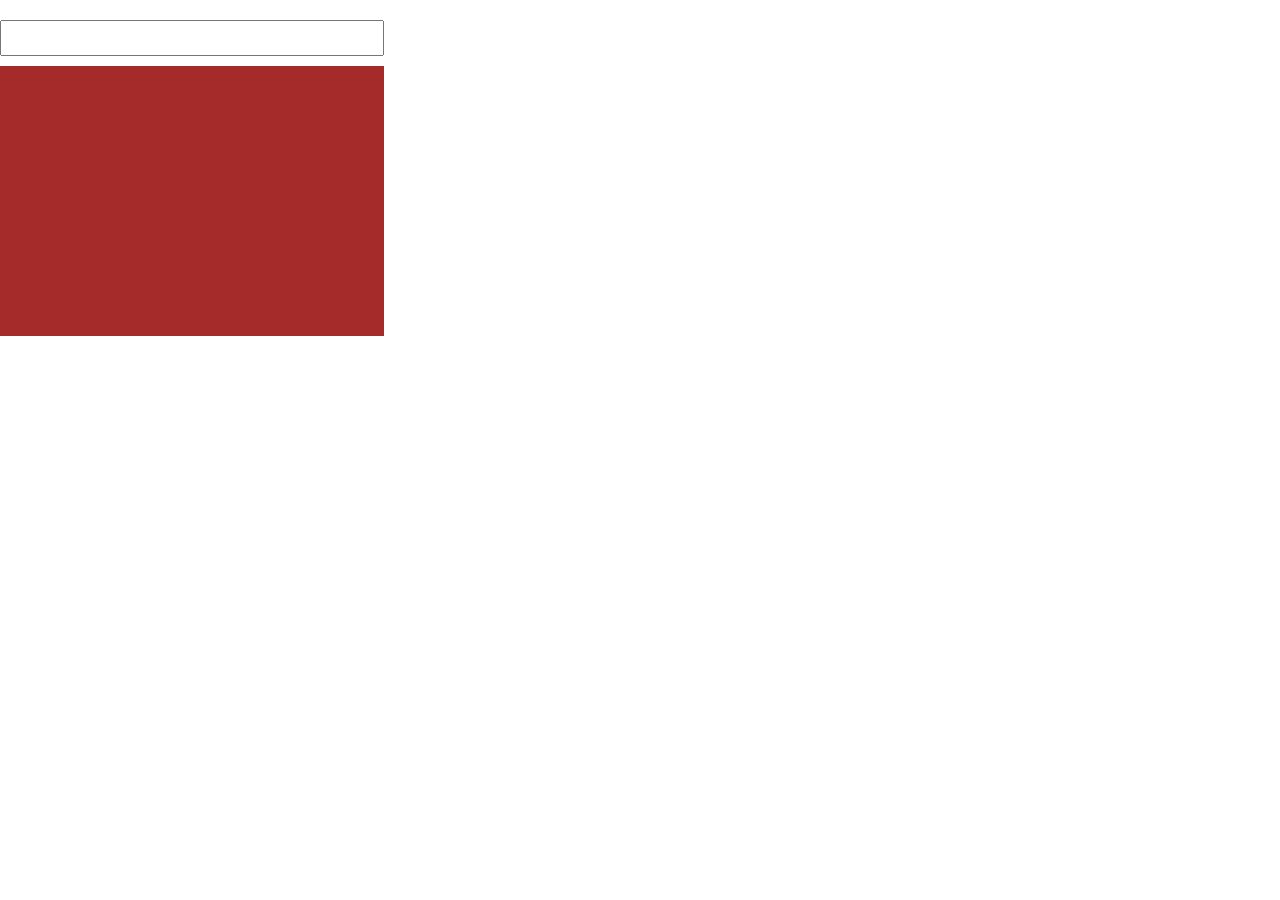
<file: index.html>
<!DOCTYPE html>
<html lang="en">
<head>
    <meta charset="UTF-8">
    <meta name="viewport" content="width=device-width, initial-scale=1.0">
    <link rel="stylesheet" href="style.css">
    <title>Country</title>
</head>
<body>
    <input type="search" oninput="search()" name="" id="inputone">
    <div id="display"></div>
</body>
</html>
<script src="function.js"></script>
</file>
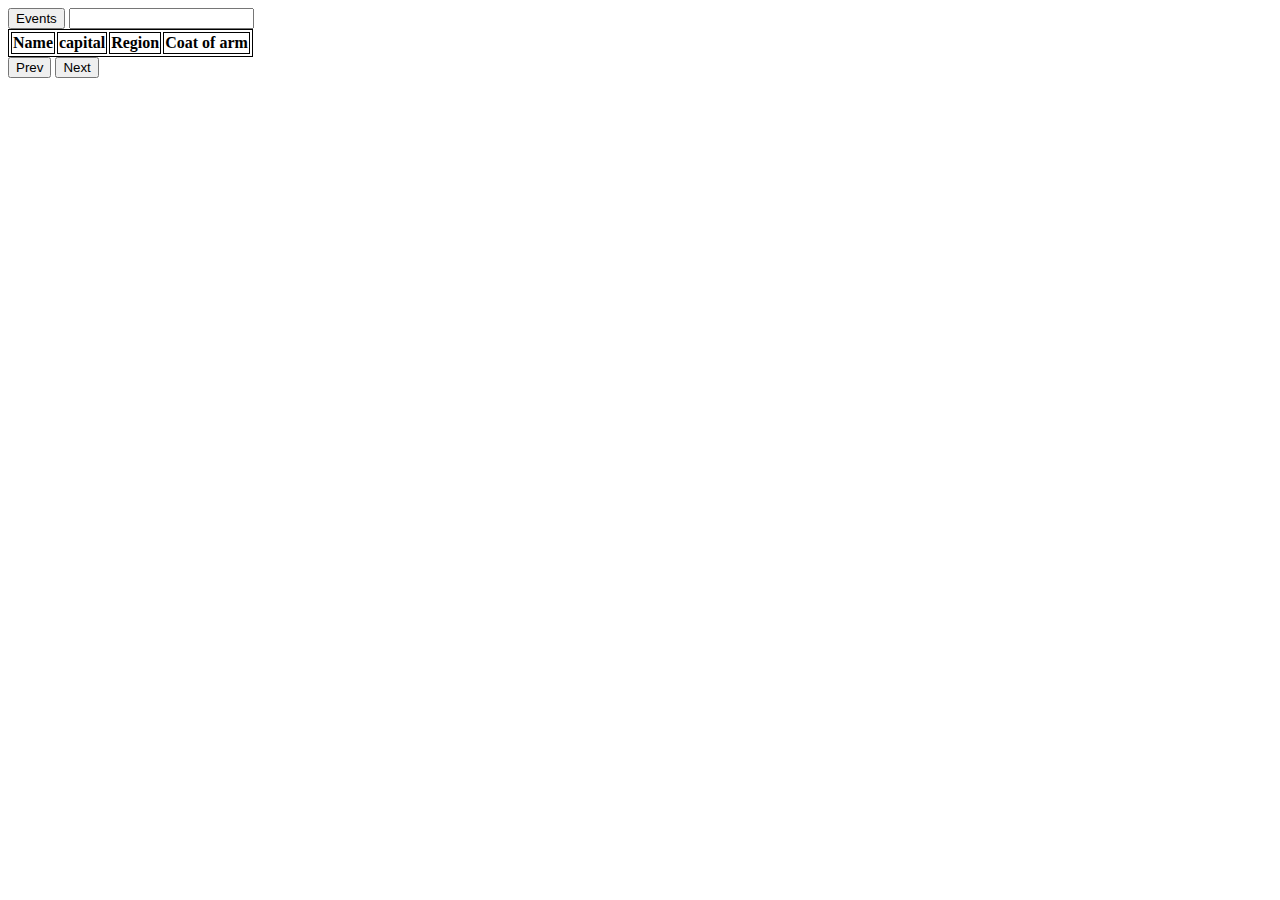
<file: table.html>
<!DOCTYPE html>
<html lang="en">

<head>
    <meta charset="UTF-8">
    <meta name="viewport" content="width=device-width, initial-scale=1.0">
    <title>Document</title>
</head>
<style>
    #countryTable {
        border: 1px solid black;
    }

    #rowss {
        border: 1px solid black;
        text-align: center;
        font-family: 'Trebuchet MS', 'Lucida Sans Unicode', 'Lucida Grande', 'Lucida Sans', Arial, sans-serif;
        font-size: large;
    }

    #cols {
        border: 1px solid black;
        text-align: center;
    }

    #colums {
        border: 1px solid black;
        text-align: center;
    }
</style>

<body>
    <button
     onmouseleave="mouseleft(event)" 
     onmouseenter="mouseEntered(event)" 
     onclick="pressButton(event)">Events</button>


    <input oninput="searchCountry(event)" type="text">
    <table id="countryTable">
        <tr>
            <th id="colums">Name</th>
            <th id="colums">capital</th>
            <th id="colums">Region</th>
            <th id="colums">Coat of arm</th>
        </tr>
    </table>
    <button onclick="prevCountry()">Prev</button>
    <button onclick="nextCountry()">Next</button>
</body>

</html>

<script>
    function mouseleft(ev){
        ev.target.style.backgroundColor = "red"
        // alert("The mouse left")
    }

    function mouseEntered(ev){
        ev.target.style.backgroundColor = "blue"
    }

    let pressButton = (ev)=>{
        ev.target.style.backgroundColor = "purple"
    }
    let arr = []
    let row;
    let printedCountry;
    let startIndex = 0
    let endIndex = 20

    function fetching() {
        fetch("https://restcountries.com/v3.1/all")
            .then(Response => Response.json())
            .then(data => {
                let countryTable = document.getElementById("countryTable");
                arr = data.sort((a, b) => {
                    if (a.name.common > b.name.common) { return 1 }
                    else if (b.name.common > a.name.common) {
                        return -1
                    } else {
                        return 0
                    }
                })
                printCountry();
            })
    }

    fetching()

    function printCountry(){
        countryTable.innerHTML = ""
        printedCountry = arr.slice(startIndex,endIndex);

        printedCountry.forEach((country, i) => {
             row = `<tr id="rowss">
                 <td id="cols">${i+1}</td>
                 <td id="cols">${country.name.common}</td>
                 <td id="cols">${country.capital ? country.capital[0] : 'N/A'}</td>
                 <td id="cols">${country.region}</td>
                 <td id="cols"><img width="50" src="${country.coatOfArms.png}" alt= ""/></td>
             `
             countryTable.innerHTML += row

         });
    }
    function nextCountry(){
        startIndex = startIndex+20;
        endIndex = endIndex+20;
        console.log(startIndex, endIndex);

        printCountry()
    }

    function searchCountry(ev){
        if(ev.target.value == ""){
            printCountry();
            return;
        }
        countryTable.innerHTML = ""

        let val = ev.target.value;
        let filteredCountry = arr.filter((el)=> el.name.common.toLowerCase().startsWith(val.toLowerCase()))
        filteredCountry.forEach((country, i) => {
             row = `<tr id="rowss">
                 <td id="cols">${i+1}</td>
                 <td id="cols">${country.name.common}</td>
                 <td id="cols">${country.capital ? country.capital[0] : 'N/A'}</td>
                 <td id="cols">${country.region}</td>
                 <td id="cols"><img width="50" src="${country.coatOfArms.png}" alt= ""/></td>
             `
             countryTable.innerHTML += row

         });
    }
</script>
</file>
<file: style.css>
*{
    padding: 0;
    margin: 0;
}
#display{
    margin-top: 10px;
    height: 30vh;
    width: 30%;
    background-color: brown;
    overflow: auto;
}
#inputone{
    margin-top:20px;
    width: 30%;
    height: 4vh;
}
</file>
